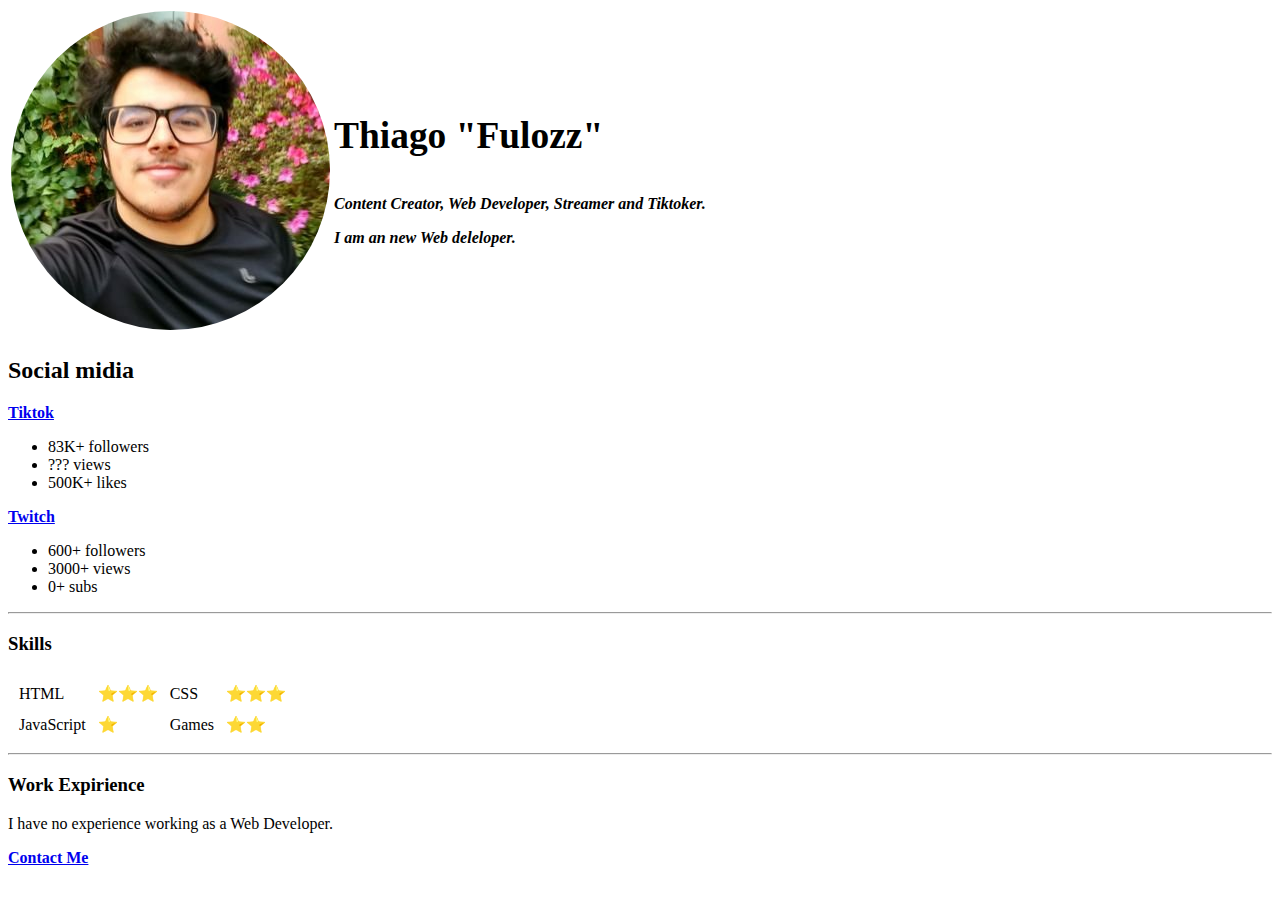
<file: index.html>
<!DOCTYPE html>
<html lang="en" dir="ltr">

<head>
  <meta charset="utf-8">
  <meta name="description" content=" Content Creator, Web Developer, Streamer and Tiktoker">
  <title>Fulozz™</title>
</head>

<body>
  <table>
    <tr>
      <td><img src="img/F1nXNQFe_400x400-modified.png" alt="Thiago Profile Picture"></td>
      <td>
        <h3>
          <strong>
           <h1> <p> Thiago "Fulozz"</p></h1>
            </strong>
  
    <h4>
      <Em>
        <p>
          Content Creator, Web Developer, Streamer and Tiktoker.
        </p>
        <p>
          I am an new Web deleloper.
        </p>
        </em>
      </h4>
    
  </td>
</tr>
</table>
  

<h2>  Social midia </h2>
<strong><a href= "https://www.tiktok.com/@fulozz?lang=en" target="_blank">Tiktok</a></strong>
    <ul>
      <li>83K+ followers</li>
      <li>??? views</li>
      <li>500K+ likes</li>
    </ul>
    <strong><a href= "https://www.twitch.tv/fulozz" target="_blank">Twitch</a></strong>
    <ul>
      <li>600+ followers</li>
      <li>3000+ views</li>
      <li>0+ subs</li>
    </ul>

<hr>
<h3>Skills</h3>
<table cellspacing="10">
  <tr>
    <td>HTML</td>
    <td>⭐⭐⭐
    <td>CSS</td>
    <td>⭐⭐⭐</td>
  </tr>
  <tr>
    <td>JavaScript</td>
    <td>⭐</td>
    <td>Games</td>
    <td>⭐⭐</td>
  </tr> 
</table>
<hr>

<h3>Work Expirience</h3>
<P>I have no experience working as a Web Developer.</P>










<p><strong><a href="ContactMe.html"> Contact Me </strong></p></a>





</body>

</html>
</file>
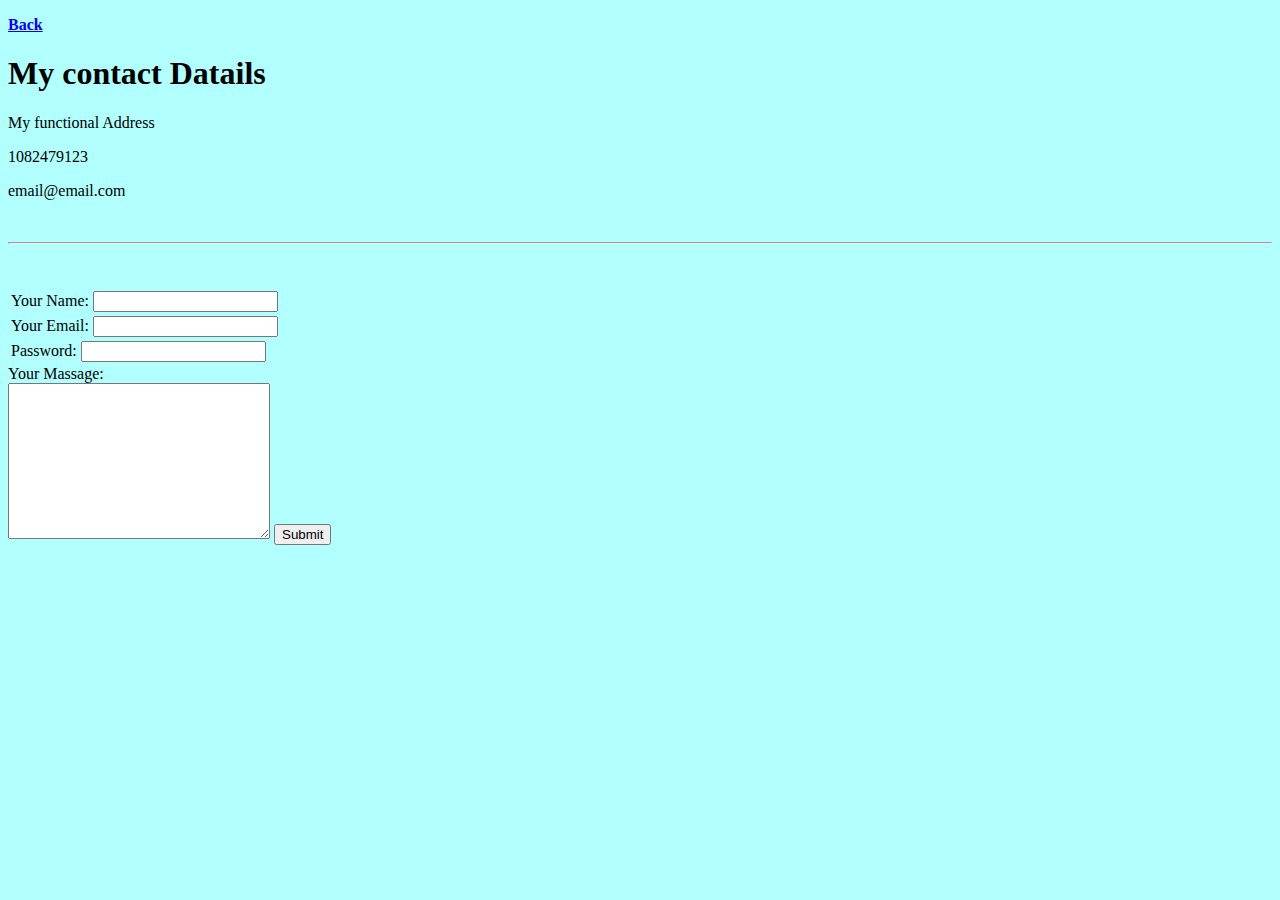
<file: ContactMe.html>
<!DOCTYPE html>
<html lang="en">
<head>
    <meta charset="UTF-8">
    <meta http-equiv="X-UA-Compatible" content="IE=edge">
    <meta name="viewport" content="width=device-width, initial-scale=1.0">
    <title>Contact</title>
</head>
<body style="background-color: RGBa(0,255,255,0.3);">
    <p><strong><a href="index.html"> Back </strong></p></a>
    <h1> My contact Datails</h1>
    <p>My functional Address</p>
    <p>1082479123</p>
    <p> email@email.com</p>
    <br>
    <hr>
   
<form action="mailto:thiago.andrade46@etec.sp.gov.br" method="post" enctype="text/plain">
<table>
    <thead>
<tr>
    <td>
    <label>Your Name:</label>
    <input type="text" name="yourName">
</tr>
</thead>
<br>
<tbody>
<tr>
    <td>
    <label>Your Email:</label>
    <input type="email" name="yourEmail" value="">
    </td>
</tr>
</tbody>
<br>
<tfoot>
<tr>
    <td>
    <label>Password:<label>
    <input type="password" name=""><br>
    </td>
</tr>
</tfoot>
</table>
<tr>
    <td>
        <label>Your Massage:</label><br>
        <textarea name="yourMessage" rows="10" cols="30"></textarea>
        <input type="submit" name="">
    </td>
</tr>

</form>




</body>
</html>
</file>
